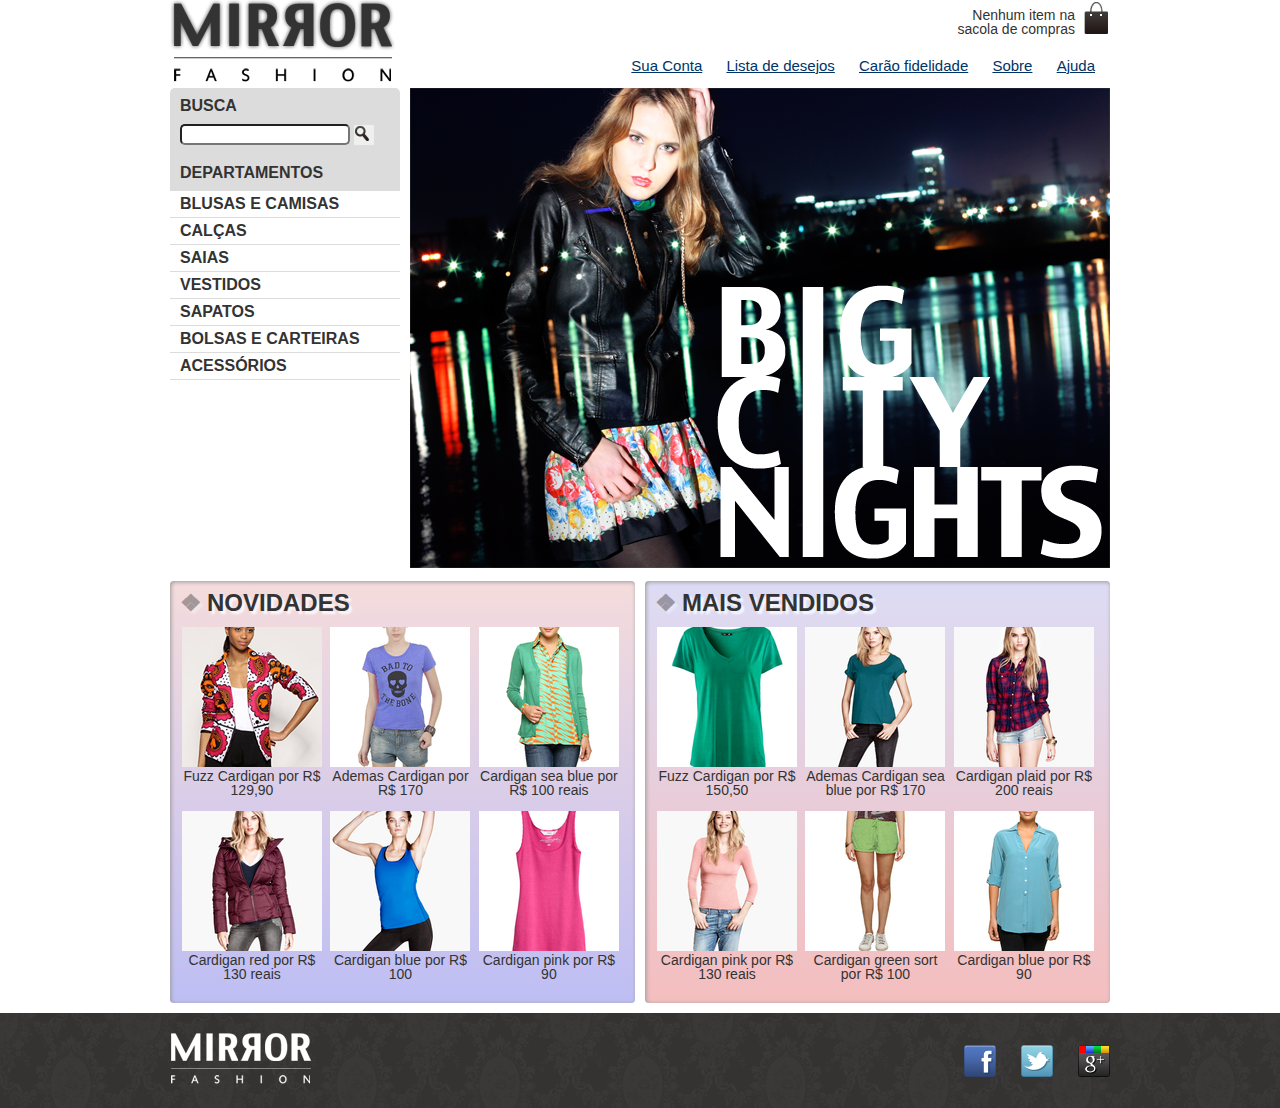
<file: index.html>
<!DOCTYPE html>
<html lang="pt-BR">
    <head>
        <meta charset="UTF-8">
        <meta name="viewport" content="width=device-width">
        <title>Mirror Fashion</title>
        <link rel="stylesheet" href="Css/reset.css">
        <link rel="stylesheet" href="Css/estilos.css">
    </head>
    <body>
        <header class="container">
            <h1><img src="img/logo.png" alt="logo da mirror fashion"></h1>

            <p class="sacola">
                Nenhum item na sacola de compras
            </p> 

            <nav class="menu-opções">
                <ul>
                    <li><a href="#">Sua Conta</a></li>
                    <li><a href="#">Lista de desejos</a></li>
                    <li><a href="#">Carão fidelidade</a></li>
                    <li><a href="sobre.html">Sobre</a></li>
                    <li><a href="#">Ajuda</a></li>
                </ul>
            </nav>             
        </header>
        
        <main class="container destaque">

            <section class="busca">
                <h2>Busca</h2>

                <form>
                    <input type="search">
                        <button>Buscar</button>
                </form>
            </section>
            <!-- Fim .busca -->

            <section class="menu-departamentos">
                <h2>Departamentos</h2>

                <nav>
                    <ul>
                        <li>
                            <a href="#">Blusas e camisas</a>
                            <ul>
                                <li><a href="#">Manga curta</a></li>
                                <li><a href="#">Manga comprida</a></li>
                                <li><a href="#">Camisa social</a></li>
                                <li><a href="#">Camisa casual</a></li>
                            </ul>
                        </li>
                        <li><a href="#">Calças</a></li>
                        <li><a href="#">Saias</a></li>
                        <li><a href="#">Vestidos</a></li>
                        <li><a href="#">Sapatos</a></li>
                        <li><a href="#">Bolsas e carteiras</a></li>
                        <li><a href="#">Acessórios</a></li>
                    </ul>
                </nav>
            </section>
            <!-- Fim .menu-departamentos-->

            <section class="banner-destaque">
                <img src="img/destaque-home.png" alt="Promoção: Big City Night">
            </section>
            <!-- Fim .banner-destaque -->  

        </main>
        <!-- Fim .container .destaque -->
        
        <article class="container paineis">
            <!-- Os paineis de novidades e mais vendidos estarão aqui dentro-->
            
            <section class="painel novidades">
            
            <h2>Novidades</h2>
            
            <nav>
                <ol>

                    <!-- primeiro produto-->
                    <li>
                        <a href="produto.html">
                            <figure>
                                <img src="img/produtos/miniatura1.png" alt="miniatura1">
                                <figcaption>Fuzz Cardigan por R$ 129,90</figcaption>                                   
                            </figure>
                        </a>
                    </li>                 
                    <!-- fim do primeiro produto-->

                    <!-- segundo produto-->
                    <li>
                        <a href="produto.html">
                            <figure>
                                <img src="img/produtos/miniatura2.png" alt="miniatura2">
                                <figcaption>Ademas Cardigan por R$ 170 </figcaption>
                            </figure>
                        </a>
                    </li>
                    <!-- fim do segundo produto-->

                    <!-- terceiro produto-->
                    <li>
                        <a href="produto.html">
                            <figure>
                                <img src="img/produtos/miniatura3.png" alt="miniatura3">
                                <figcaption>Cardigan sea blue por R$ 100 reais</figcaption>
                            </figure>
                        </a>
                    </li>
                    <!-- fim do terceiro produto -->

                    <!-- quarto produto -->
                    <li>
                        <a href="produto.html">
                            <figure>
                                <img src="img/produtos/miniatura4.png" alt="miniatura4">
                                <figcaption>Cardigan red por R$ 130 reais</figcaption>
                            </figure>
                        </a>
                    </li>
                    <!-- fim do quarto produto -->

                    <!-- quinto produto-->
                    <li>
                        <a href=produto.html">
                            <figure>
                                <img src="img/produtos/miniatura5.png" alt="miniatura5">
                                <figcaption>Cardigan blue por R$ 100</figcaption>
                            </figure>
                        </a>
                    </li>
                    <!-- fim do quinto produto -->

                    <!-- sexto produto-->
                    <li>
                        <a href="produto.html">
                            <figure>
                                <img src="img/produtos/miniatura6.png" alt="miniatura6">
                                <figcaption>Cardigan pink por R$ 90</figcaption>
                            </figure>
                        </a>
                    </li>
                    <!-- fim do sexto produto -->

                </ol>
            </nav>
            </section>

            <section class="painel mais-vendidos">
            
                <h2>Mais vendidos</h2>
                
                <nav>
                    <ol>
    
                        <!-- primeiro produto-->
                        <li>
                            <a href="produto.html">
                                <figure>
                                    <img src="img/produtos/miniatura7.png" alt="miniatura7">
                                    <figcaption>Fuzz Cardigan por R$ 150,50</figcaption>                                   
                                </figure>
                            </a>
                        </li>                 
                        <!-- fim do primeiro produto-->
    
                        <!-- segundo produto-->
                        <li>
                            <a href="produto.html">
                                <figure>
                                    <img src="img/produtos/miniatura8.png" alt="miniatura8">
                                    <figcaption>Ademas Cardigan sea blue por R$ 170 </figcaption>
                                </figure>
                            </a>
                        </li>
                        <!-- fim do segundo produto-->
    
                        <!-- terceiro produto-->
                        <li>
                            <a href="produto.html">
                                <figure>
                                    <img src="img/produtos/miniatura9.png" alt="miniatura9">
                                    <figcaption>Cardigan plaid por R$ 200 reais</figcaption>
                                </figure>
                            </a>
                        </li>
                        <!-- fim do terceiro produto -->
    
                        <!-- quarto produto -->
                        <li>
                            <a href="produto.html">
                                <figure>
                                    <img src="img/produtos/miniatura10.png" alt="miniatura10">
                                    <figcaption>Cardigan pink por R$ 130 reais</figcaption>
                                </figure>
                            </a>
                        </li>
                        <!-- fim do quarto produto -->
    
                        <!-- quinto produto-->
                        <li>
                            <a href=produto.html">
                                <figure>
                                    <img src="img/produtos/miniatura11.png" alt="miniatura11">
                                    <figcaption>Cardigan green sort por R$ 100</figcaption>
                                </figure>
                            </a>
                        </li>
                        <!-- fim do quinto produto -->
    
                        <!-- sexto produto-->
                        <li>
                            <a href="produto.html">
                                <figure>
                                    <img src="img/produtos/miniatura12.png" alt="miniatura12">
                                    <figcaption>Cardigan blue por R$ 90</figcaption>
                                </figure>
                            </a>
                        </li>
                        <!-- fim do sexto produto -->
    
                    </ol>
                </nav>
                </section>

        </article>
        <!--fim .container .paineis-->
        
        <footer>
            <div class="container">
                <img src="img/logo-rodape.png" alt="Logo da Mirror Fashion">

                <ul class="social">
                    <li><a href="http://facebook.com/mirrorfashion">Facebook</a></li>
                    <li><a href="http://twitter.com/mirrorfashion">Twitter</a></li>
                    <li><a href="http://plus.google.com/mirrorfashion">Google+</a></li>
                </ul>

            </div>
        </footer>

            
    </body>
</html>
</file>
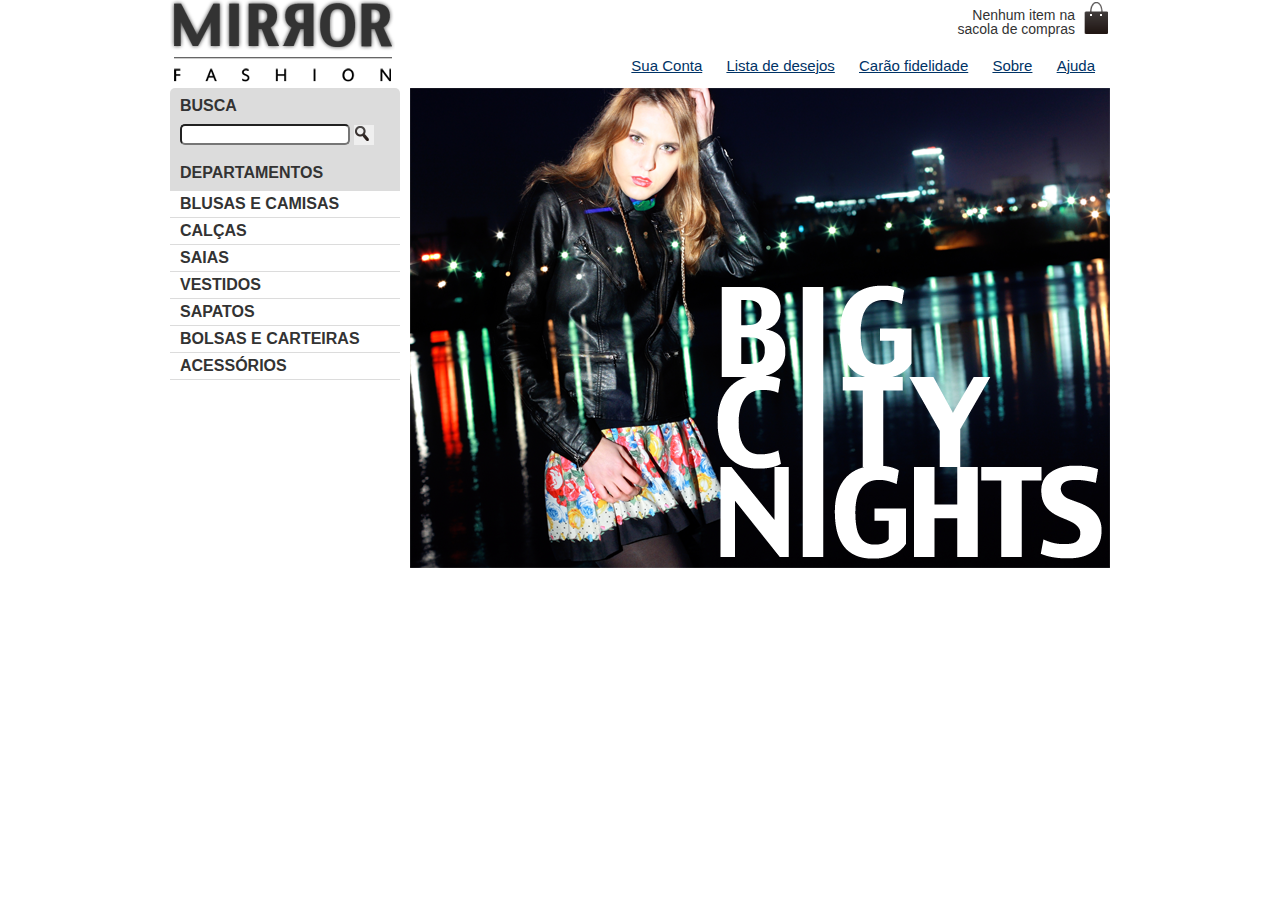
<file: Curso-Frontend/index.html>
<!DOCTYPE html>
<html lang="pt-BR">
    <head>
        <meta charset="UTF-8">
        <title>Mirror Fashion</title>
        <link rel="stylesheet" href="Css/reset.css">
        <link rel="stylesheet" href="Css/estilos.css">
    </head>
    <body>
        <header class="container">
            <h1><img src="img/logo.png" alt="logo da mirror fashion"></h1>

            <p class="sacola">
                Nenhum item na sacola de compras
            </p> 

            <nav class="menu-opções">
                <ul>
                    <li><a href="#">Sua Conta</a></li>
                    <li><a href="#">Lista de desejos</a></li>
                    <li><a href="#">Carão fidelidade</a></li>
                    <li><a href="sobre.html">Sobre</a></li>
                    <li><a href="#">Ajuda</a></li>
                </ul>
            </nav>             
        </header>
        
        <main class="container destaque">

            <section class="busca">
                <h2>Busca</h2>

                <form>
                    <input type="search">
                        <button>Buscar</button>
                </form>
            </section>
            <!-- Fim .busca -->

            <section class="menu-departamentos">
                <h2>Departamentos</h2>

                <nav>
                    <ul>
                        <li><a href="#">Blusas e camisas</a></li>
                        <li><a href="#">Calças</a></li>
                        <li><a href="#">Saias</a></li>
                        <li><a href="#">Vestidos</a></li>
                        <li><a href="#">Sapatos</a></li>
                        <li><a href="#">Bolsas e carteiras</a></li>
                        <li><a href="#">Acessórios</a></li>
                    </ul>
                </nav>
            </section>
            <!-- Fim .menu-departamentos-->

            <section class="banner-destaque">
                <img src="img/destaque-home.png" alt="Promoção: Big City Night">
            </section>
            <!-- Fim .banner-destaque -->  

        </main>
        <!-- Fim .container .destaque -->
        
    </body>
</html>
</file>
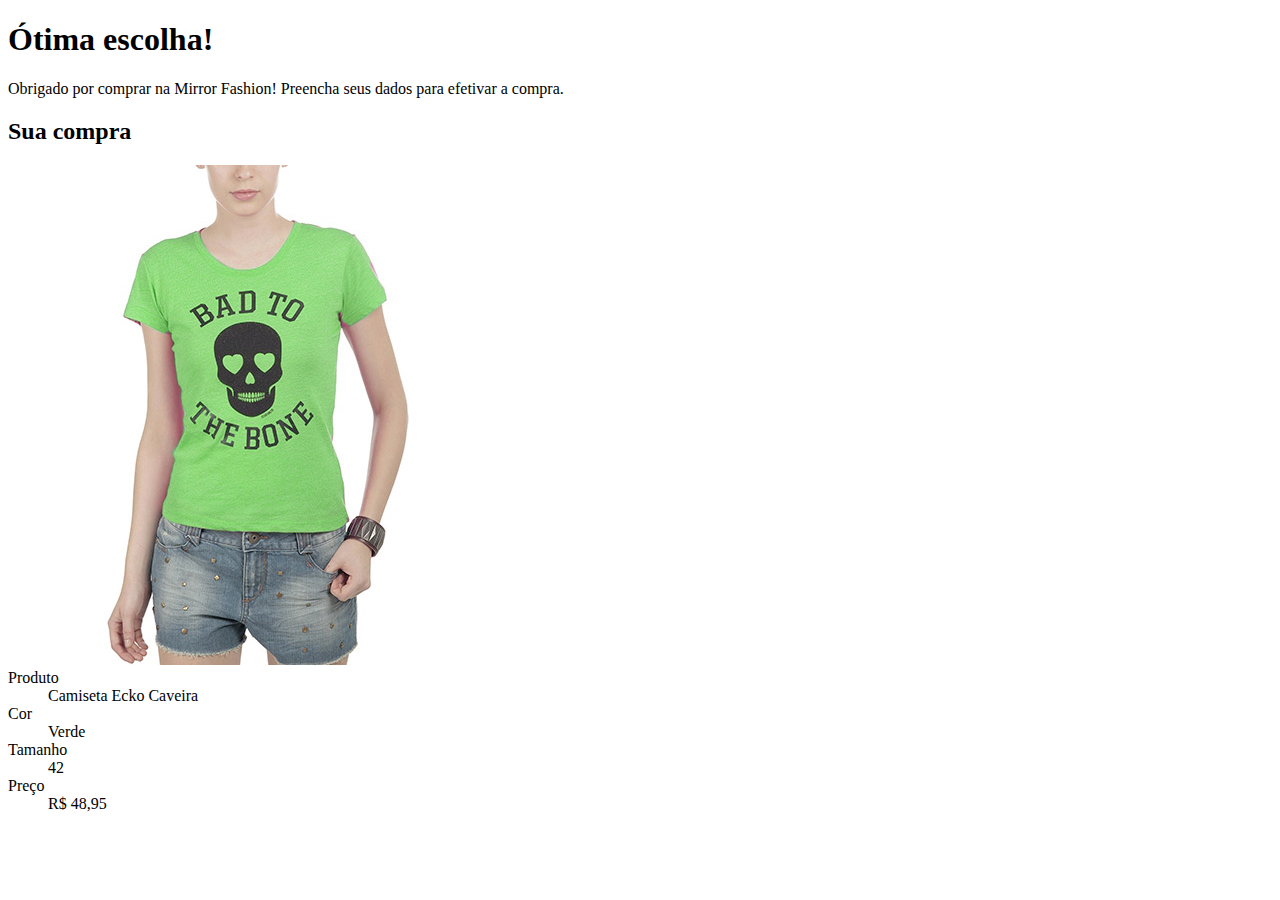
<file: checkout.html>
<!DOCTYPE html>
<html lang="pt-BR">
<head>
    <meta charset="UTF-8">
    <meta name="viewport" content="width=device-width, initial-scale=1.0">
    <title>Checkout - Mirror Fashion</title>
    <link rel="stylesheet" href="https://stackpath.bootstrapcdn.com/bootstrap/4.5.0/css/bootstrap.min.css" integrity="sha384-9aIt2nRpC12Uk9gS9baDl411NQApFmC26EwAOH8WgZl5MYYxFfc+NcPb1dKGj7Sk" crossorigin="anonymous">
</head>
<body>
    <div class="jumbotron jumbotron-fluid">
        <div class="container">
            <h1 class="display-4">Ótima escolha!</h1>
            <p class="lead">Obrigado por comprar na Mirror Fashion!
            Preencha seus dados para efetivar a compra.</p>
        </div>
    </div>

    <div class="container">
        <div class="card mb-3">
            <h2 class="card-header">Sua compra</h2>
            <dl class="card-body">
                <img src="img/produtos/foto2-verde.png" alt="Camiseta Ecko Caveira na cor verde"
                class="img-thumbnail mb-3">
                
                <dt>Produto</dt>
                <dd>Camiseta Ecko Caveira</dd>

                <dt>Cor</dt>
                <dd>Verde</dd>

                <dt>Tamanho</dt>
                <dd>42</dd>

                <dt>Preço</dt>
                <dd>R$ 48,95</dd>
            </dl>
        </div>
    </div>
</body>
</html>
</file>
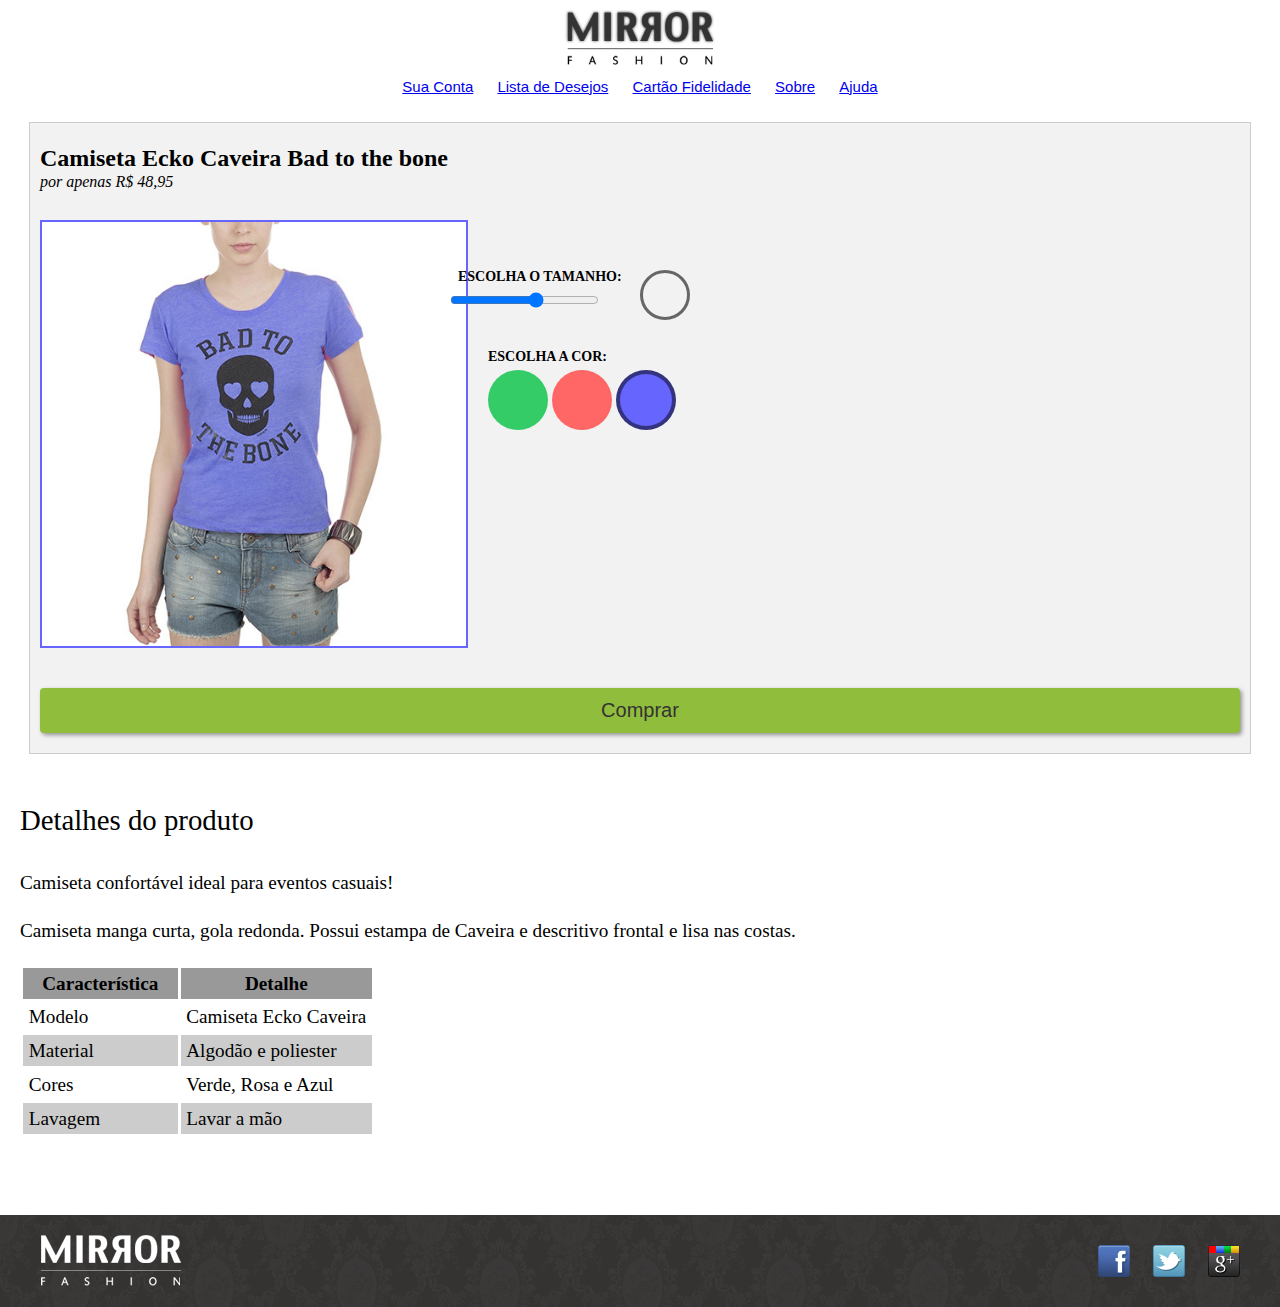
<file: produto.html>
<!DOCTYPE html>
<html lang="pt-BR">
    <head>
        <meta charset="UTF-8">
        <title>Produtos</title>
        <link rel="stylesheet" href="css/tools/container.css">
        <link rel="stylesheet" href="css/generic/reset.css">
        <link rel="stylesheet" href="css/components/shopping-bag.css">
        <link rel="stylesheet" href="css/components/title-mirror.css">
        <link rel="stylesheet" href="css/components/color-ball.css">
        <link rel="stylesheet" href="css/components/button-mirror.css">
        <link rel="stylesheet" href="css/components/size-tshirt.css">
        <link rel="stylesheet" href="css/containers/main-header.css">
        <link rel="stylesheet" href="css/containers/product-mirror.css">
        <link rel="stylesheet" href="css/containers/footer-mirror.css">
        <link rel="stylesheet" href="css/containers/details-mirror.css">
    </head>

    <body>
       
        <header class="main-header container">
            <h1>
                <img class="logo" src="img/logo.png" alt="Logo da Mirror Fashion">
            </h1>

            <p class="shopping-bag">
                Nenhum item na sacola de compras
            </p>

            <nav class="menu">
                <a class="action" href="#">Sua Conta</a>
                <a class="action" href="#">Lista de Desejos</a>
                <a class="action" href="#">Cartão Fidelidade</a>
                <a class="action" href="sobre.html">Sobre</a>
                <a class="action" href="#">Ajuda</a>
            </nav>
        </header>

        <section class="product-mirror container">
            <h2 class="title-mirror">Camiseta Ecko Caveira Bad to the bone</h2>
            <p class="price">por apenas R$ 48,95</p>

            <form action="checkout.html" method="POST">
                <fieldset class="color-ball">
                    <legend class="color">Escolha a cor:</legend>
                    
                    <input class="input" type="radio" name="cor" value="verde" id="verde" checked>
                    <label class="ball" for="verde">
                        <img class="photo" src="img/produtos/foto2-verde.png" alt="Produto na cor verde">
                    </label>

                    <input  class="input" type="radio" name="cor" value="rosa" id="rosa" checked>
                    <label class="ball" for="rosa">
                        <img class="photo" src="img/produtos/foto2-rosa.png" alt="Produto na cor rosa">
                    </label>                  

                    <input  class="input" type="radio" name="cor" value="azul" id="azul" checked>
                    <label class="ball" for="azul">
                        <img class="photo" src="img/produtos/foto2-azul.png" alt="Produto na cor azul">
                    </label> 
                </fieldset>

                <fieldset class="size-tshirt">
                    <legend>Escolha o tamanho:</legend>
               
                    <input type="range" min="36" max="46" value="42" step="2" name="tamanho" id="tamanho">
                    <output for="tamanho" name="valortamanho"></output>
                </fieldset>
                
                <button class="button-mirror">Comprar</button>

            </form>
        </section>

        <section class="details-mirror">
            <h2>Detalhes do produto</h2>
   
            <p>Camiseta confortável ideal para eventos casuais!</p>
            <p>Camiseta manga curta, gola redonda. Possui estampa de Caveira e descritivo
                frontal e lisa nas costas.</p>
            
            <table>
                <thead>
                    <tr>
                        <th>Característica</th>
                        <th>Detalhe</th>
                    </tr>
                </thead>
                <tbody>
                    <tr>
                        <td>Modelo</td>
                        <td>Camiseta Ecko Caveira</td>
                    </tr>
                    <tr>
                        <td>Material</td>
                        <td>Algodão e poliester</td>
                    </tr>
                    <tr>
                        <td>Cores</td>
                        <td>Verde, Rosa e Azul</td>
                    </tr>
                    <tr>
                        <td>Lavagem</td>
                        <td>Lavar a mão</td>
                    </tr>
                </tbody>
            </table>
            
        </section>

        <footer class="footer-mirror">
            <div class="container">
                <img class="logo" src="img/logo-rodape.png" alt="Logo da Mirror Fashion">

                <ul class="social">
                    <li><a href="http://facebook.com/mirrorfashion">Facebook</a></li>
                    <li><a href="http://twitter.com/mirrorfashion">Twitter</a></li>
                    <li><a href="http://plus.google.com/mirrorfashion">Google+</a></li>
                </ul>
            </div>
        </footer>
        
        <script type="text/javascript" src="js/produto.js"></script>
                
    </body>
</html>
</file>
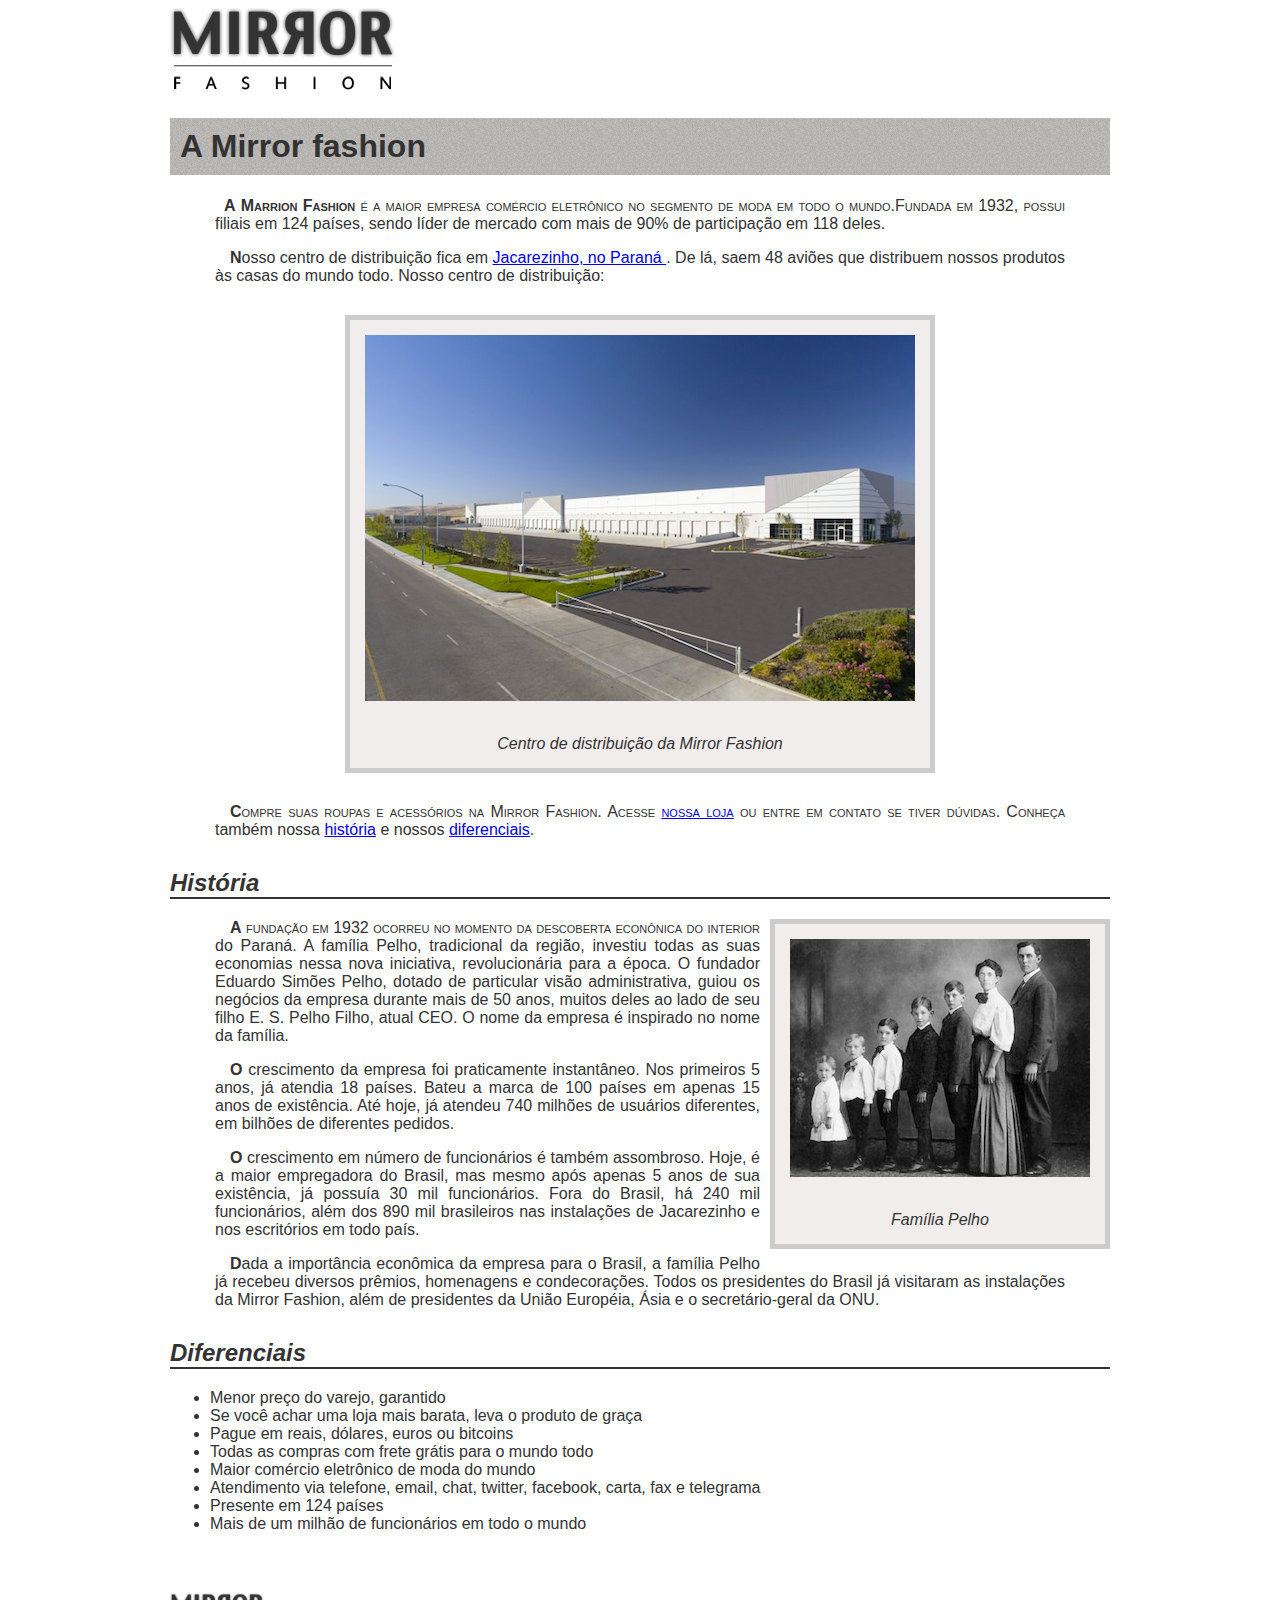
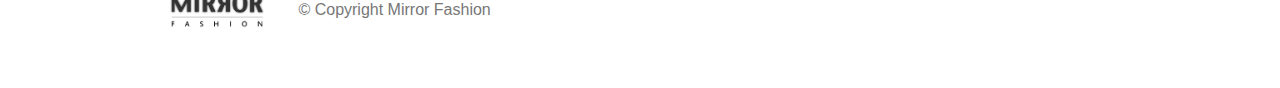
<file: sobre.html>
<!DOCTYPE html>
<html lang="pt-BR">
    <head>
        <title>Sobre - Mirror Fashion</title>
        <meta charset="utf-8">
        <meta name="viewport" content="width=device-width">        
        <link rel='stylesheet' href="Css/sobre.css">
        
        
    </head>
    
    <body>

        <article>
            <section>
                <img src='img/logo.png'alt= 'Logo da Mirron Fashion'> 
                <h1> A Mirror fashion</h1>

                <p>
                    A <strong> Marrion Fashion </strong> é a maior empresa comércio eletrônico no segmento de moda em todo o mundo.Fundada em 1932, possui filiais em 124 países, sendo líder de mercado com mais de 90% de participação em 118 deles.
                </p>

                <p>
                    Nosso centro de distribuição fica em <a href="https://maps.google.com.br/?q=Jacarezinho">  Jacarezinho, no Paraná </a>. De lá, saem 48 aviões que 
                    distribuem nossos produtos às casas do mundo todo. Nosso centro de distribuição:
                </p>

                <figure id="centro-distribuicao">
                    <img src="img/centro-distribuicao.png"alt= "Foto do Centro de distribuição da Mirror fashion" > 
                    <figcaption>Centro de distribuição da Mirror Fashion</figcaption>
                </figure>

                <p>
                    Compre suas roupas e acessórios na Mirror Fashion. Acesse <a href="index.html">nossa loja</a> ou entre em contato 
                    se tiver dúvidas. Conheça também nossa <a href="#História">história</a> e nossos <a href="#diferenciais">diferenciais</a>.
                </p>
            </section>

            <section>
                <h2 id="História"><em>História</em></h2>

                <figure id="familia-pelo">            
                    <img src='img/familia-pelho.jpg' alt='Foto da família Pelho'>
                    <figcaption>Família Pelho</figcaption>
                </figure>

                <p>
                    A fundação em 1932 ocorreu no momento da descoberta econônica do interior do Paraná. A 
                    família Pelho, tradicional da região, investiu todas as suas economias nessa nova iniciativa, 
                    revolucionária para a época. O fundador Eduardo Simões Pelho, dotado de particular visão 
                    administrativa, guiou os negócios da empresa durante mais de 50 anos, muitos deles ao lado 
                    de seu filho E. S. Pelho Filho, atual CEO. O nome da empresa é inspirado no nome da família.
                </p>

                <p>
                    O crescimento da empresa foi praticamente instantâneo. Nos primeiros 5 anos, já atendia 18 países. 
                    Bateu a marca de 100 países em apenas 15 anos de existência. Até hoje, já atendeu 740 milhões 
                    de usuários diferentes, em bilhões de diferentes pedidos.
                </p>

                <p>
                    O crescimento em número de funcionários é também assombroso. Hoje, é a maior empregadora do 
                    Brasil, mas mesmo após apenas 5 anos de sua existência, já possuía 30 mil funcionários. Fora do 
                    Brasil, há 240 mil funcionários, além dos 890 mil brasileiros nas instalações de Jacarezinho e 
                    nos escritórios em todo país.
                </p>

                <p>
                    Dada a importância econômica da empresa para o Brasil, a família Pelho já recebeu diversos prêmios, 
                    homenagens e condecorações. Todos os presidentes do Brasil já visitaram as instalações da Mirror 
                    Fashion, além de presidentes da União Européia, Ásia e o secretário-geral da ONU.
                </p>
            </section>

            <section>
                <h2 id="diferenciais"><em>Diferenciais</em></h2>

                <ul>
                    <li>Menor preço do varejo, garantido</li>
                    <li>Se você achar uma loja mais barata, leva o produto de graça</li>
                    <li>Pague em reais, dólares, euros ou bitcoins</li>
                    <li>Todas as compras com frete grátis para o mundo todo</li>
                    <li>Maior comércio eletrônico de moda do mundo</li>
                    <li>Atendimento via telefone, email, chat, twitter, facebook, carta, fax e telegrama</li>
                    <li>Presente em 124 países</li>
                    <li>Mais de um milhão de funcionários em todo o mundo</li>
                </ul>
            </section>
        </article>

        <footer>
            <img src="img/logo.png" alt="Logo da Mirror Fashion">
            &copy; Copyright Mirror Fashion
        </footer>
    </body>
</html>
</file>
<file: Css/estilos.css>
body {
    color: #333333;
    font-family: 'Lucida Sans Unicode', 'Lucida Grande', Arial, sans-serif;
}

header {
    position: relative;

}

.sacola {
    background-image: url(../img/sacola.png);
    background-repeat: no-repeat;
    background-position: top right;
    font-size: 14px;
    text-align: right;
    width: 140px;
    padding-right: 35px; 
    padding-top: 8px;
    position: absolute;
    top: 0;
    right: 0;   
}

.menu-opções {
    position: absolute;
    bottom: 0;
    right: 0;
    margin-bottom: 20;
    padding: 15px;
}

.menu-opções ul {
    font-size: 15px;
}

.menu-opções a {
    color: #003366;
}

.menu-opções a:hover {
    color: #007dc6;
}

.menu-opções a:active {
    color: #867dc6;
}

.menu-opções ul li {
    display: inline;
    margin-left: 20px;
    
}

.container {
    margin: 0 auto;
    width: 940px;
}

.busca {
    border-top-left-radius: 5px;
    border-top-right-radius: 5px;
}

.busca, 
.menu-departamentos {
    background-color: #dcdcdc;
    font-weight: bold;
    text-transform: uppercase;
    margin-right: 10px;
    width: 230px;
    float: left;
    
}

.busca h2, 
.busca form, 
.menu-departamentos h2 {
    margin: 10px;
}

.menu-departamentos li{
    background-color: white;
    margin-bottom: 1px;
    padding: 5px 10px;
    
}

.menu-departamentos a {
    color: #333333;
    text-decoration: none;
}

.menu-departamentos li ul {
    display: none;
}

.menu-departamentos li:hover ul {
    display:block;
}

.menu-departamentos ul ul li {
    background-color: #dcdcdc;
}

.menu-departamentos li li a::before {
    content: '\272A';
    padding-right: 5px;
}

.busca input[type=search] {
    width: 170px;
    border-radius: 5px;
}

.busca button{
    /* adicionando imagem */
    background-image: url(../img/busca.png);
    background-repeat: no-repeat;
    border: none;

    /*tamanho da imagem*/
    width: 20px;
    height: 20px;

    /* imagem replacement */
    text-indent: -9999px;
    cursor: pointer;
}

.menu-departamentos {
    clear: left;
}

.painel {
    margin: 10px 0;
    padding: 10px;
    width: 445px;
    border-radius: 4px;
    box-shadow: inset 1px 1px 4px #999;
}

.novidades {
    float: left;
    background-color: #f5dcdc;
    background: linear-gradient(#f5dcdc, #bebef4);
}

.mais-vendidos {
    float: right;
    background-color: #dcdcf5;
    background: linear-gradient(#dcdcf5, #f4bebe);
}

.painel li {
    display: inline-block;
    vertical-align: top;
    width: 140px;
    margin: 2px;
    padding-bottom: 10px;
    transition: 0.7s ease-out;
}

.painel li:hover {
    background-color: rgba(255, 255, 255, 0.8);
    box-shadow: 0 0 5px #333;
    transition: 0.7s ease-in;
    transform: scale(1.2) rotate(-5deg);
}

.painel li:nth-child(2n):hover{
    transform: scale(1.2) rotate(5deg)
}
 
.painel h2 {
    font-size: 24px;
    font-weight: bold;
    text-transform: uppercase;
    margin-bottom: 10px;
    text-shadow: 3px 3px 2px rgba(255, 255, 255, 0.8);    
}

.painel h2::before {
    content: "\2756";
    padding-right: 5px;
    opacity: 0.4;
}

.painel a {
    color: #333;
    font-size: 14px;
    text-align: center;
    text-decoration: none;
}

footer {
    background-image: url(../img/fundo-rodape.png);
    clear: both;
    padding: 20px 0;
}

footer .container {
    position: relative;
}

.social {
    position: absolute;
    top: 12px;
    right: 0;
}

.social li {
    float: left;
    margin-left: 25px;
}

.social a {
    /* tamanho da imagem */
    height: 32px;
    width: 32px;

    /* image replacement */
    display: block;
    text-indent: -9999px;   
}

.social a[href*="facebook.com"]{
    background-image: url(../img/facebook.png);
}

.social a[href*="twitter.com"]{
    background-image: url(../img/twitter.png);
}

.social a[href*="plus.google.com"]{
    background-image: url(../img/googleplus.png);
}

@media (max-width: 939px){

/* adicionar aqui os novos estilos para mobile */
    .container {
        width: 96%;
    }

    header h1 {
        text-align: center;
    }

    header h1 img {
        max-width: 50%;
    }

    .sacola {
        display: none;
    }
    
    .menu-opções {
        position: static;
        text-align: center;
    }

    .menu-opções ul li {
        display: inline-block;
        margin: 5px;
    }

    .busca,
    .menu-departamentos,
    .banner-destaque img {
        margin-right: 0;
        width: 100%;
    }

    .painel {
        width: auto;
    }

    .painel li {
        width: 30%;
    }

    .painel img {
        width: 100%;
    }

    @media (min-width: 480px) {
        header h1 {
            margin: 5px;
        }

        .menu-departamentos {
            padding-bottom: 10px;
            margin-bottom: 10px;
        }

        .menu-departamentos nav > ul {
            column-count: 2;
        }
    }

    @media (min-width: 720px) {
        header h1 {
            text-align: left;
        }

        .menu-opções {
            position: absolute;
        }

        .menu-opções ul li {
            margin-left: auto;
        }

        .sacola {
            display: block;
        }

        .painel li {
            width: 15%;
        }

        .busca,
        .menu-departamentos {
            margin-right: 1%;
            width: 30%;
        }

        .menu-departamentos nav > ul {
            column-count: 1;
        }

        .banner-destaque img {
            width: 69%;
        }
    }
}
</file>
<file: Curso-Frontend/Css/estilos.css>
body {
    color: #333333;
    font-family: 'Lucida Sans Unicode', 'Lucida Grande', Arial, sans-serif;
}

header {
    position: relative;

}

.sacola {
    background-image: url(../img/sacola.png);
    background-repeat: no-repeat;
    background-position: top right;
    font-size: 14px;
    text-align: right;
    width: 140px;
    padding-right: 35px; 
    padding-top: 8px;
    position: absolute;
    top: 0;
    right: 0;   
}

.menu-opções {
    position: absolute;
    bottom: 0;
    right: 0;
    margin-bottom: 20;
    padding: 15px;
}

.menu-opções ul {
    font-size: 15px;
}

.menu-opções a {
    color: #003366;
}

.menu-opções a:hover {
    color: #007dc6;
}

.menu-opções a:active {
    color: #867dc6;
}

.menu-opções ul li {
    display: inline;
    margin-left: 20px;
    
}

.container {
    margin: 0 auto;
    width: 940px;
}

.busca {
    border-top-left-radius: 5px;
    border-top-right-radius: 5px;
}

.busca, 
.menu-departamentos {
    background-color: #dcdcdc;
    font-weight: bold;
    text-transform: uppercase;
    margin-right: 10px;
    width: 230px;
    float: left;
}

.busca h2, 
.busca form, 
.menu-departamentos h2 {
    margin: 10px;
}

.menu-departamentos li{
    background-color: white;
    margin-bottom: 1px;
    padding: 5px 10px;
    
}

.menu-departamentos a {
    color: #333333;
    text-decoration: none;
}

.menu-departamentos li ul {
    display: none;
}

.menu-departamentos li:hover ul {
    display:block;
}

.menu-departamentos ul ul li {
    background-color: #dcdcdc;
}

.menu-departamentos li li a::before {
    content: '\272A';
    padding-right: 5px;
}

.busca input[type=search] {
    width: 170px;
    border-radius: 5px;
}

.busca button{
    /* adicionando imagem */
    background-image: url(../img/busca.png);
    background-repeat: no-repeat;
    border: none;

    /*tamanho da imagem*/
    width: 20px;
    height: 20px;

    /* imagem replacement */
    text-indent: -9999px;
    cursor: pointer;
}

.menu-departamentos {
    clear: left;
}

.painel {
    margin: 10px 0;
    padding: 10px;
    width: 445px;
    border-radius: 4px;
    box-shadow: inset 1px 1px 4px #999;
}

.novidades {
    float: left;
    background-color: #f5dcdc;
    background: linear-gradient(#f5dcdc, #bebef4);
}

.mais-vendidos {
    float: right;
    background-color: #dcdcf5;
    background: linear-gradient(#dcdcf5, #f4bebe);
}

.painel li {
    display: inline-block;
    vertical-align: top;
    width: 140px;
    margin: 2px;
    padding-bottom: 10px;
    transition: 0.7s ease-out;
}

.painel li:hover {
    background-color: rgba(255, 255, 255, 0.8);
    box-shadow: 0 0 5px #333;
    transition: 0.7s ease-in;
    transform: scale(1.2) rotate(-5deg);
}

.painel li:nth-child(2n):hover{
    transform: scale(1.2) rotate(5deg)
}
 
.painel h2 {
    font-size: 24px;
    font-weight: bold;
    text-transform: uppercase;
    margin-bottom: 10px;
    text-shadow: 3px 3px 2px rgba(255, 255, 255, 0.8);    
}

.painel h2::before {
    content: "\2756";
    padding-right: 5px;
    opacity: 0.4;
}

.painel a {
    color: #333;
    font-size: 14px;
    text-align: center;
    text-decoration: none;
}

footer {
    background-image: url(../img/fundo-rodape.png);
    clear: both;
    padding: 20px 0;
}

footer .container {
    position: relative;
}

.social {
    position: absolute;
    top: 12px;
    right: 0;
}

.social li {
    float: left;
    margin-left: 25px;
}

.social a {
    /* tamanho da imagem */
    height: 32px;
    width: 32px;

    /* image replacement */
    display: block;
    text-indent: -9999px;   
}

.social a[href*="facebook.com"]{
    background-image: url(../img/facebook.png);
}

.social a[href*="twitter.com"]{
    background-image: url(../img/twitter.png);
}

.social a[href*="plus.google.com"]{
    background-image: url(../img/googleplus.png);
}
</file>
<file: css/tools/container.css>
.container {
    max-width: 1200px;
    margin-right: auto;
    margin-left: auto;
}
</file>
<file: css/components/shopping-bag.css>
.shopping-bag {
    display: none;
}
</file>
<file: css/components/title-mirror.css>
.title-mirror {
    font-size: 24px;
    font-weight: bold;
    line-height: 1.3;
}
</file>
<file: css/components/color-ball.css>
.color-ball {
    position: relative;
    padding-top: 75px;
    
}

.color-ball > .ball::before {
    content: '';
    box-sizing: border-box;
    position: absolute;
    width: 60px;
    height: 60px;
    border-radius: 50%;
    background-color: gray;
    cursor: pointer;
    top: 5px;
    
}

.color-ball > .ball[for="verde"]::before {
    background-color: #33cc66;
}

.color-ball > .ball[for="rosa"]::before {
    background-color: #ff6666;
    left: 70px;
}

.color-ball > .ball[for="azul"]::before {
    background-color: #6666ff;
    left: 140px;
}


.color-ball > .input {
    display: none;
}

.color-ball  .input:checked + .ball::before {
    border: 4px solid rgba(0, 0, 0, 0.5);
}

.color-ball  .photo {
    box-sizing: border-box;
    display: none;
    width: 100%;
   
}

.color-ball > .ball[for="verde"] > .photo {
    border: 2px solid #33cc66;
}

.color-ball > .ball[for="rosa"] > .photo {
    border: 2px solid #ff6666;
}

.color-ball > .ball[for="azul"] > .photo {
    border: 2px solid #6666ff;
}


.color-ball > .input:checked + .ball > .photo {
    display: block;
}


@media (min-width: 450px) {
    .color-ball .photo {
        width: 428px;
    }
}

@media (min-width: 840px){
    .color-ball {
        padding-top: 0;
    }
    .color-ball > .color {
        position: absolute;
        left: 448px;
        top: 130px;

    }

    .color-ball > .ball::before {
        position: static;
        display: inline-block;
        margin-top: 150px;
    }

    .color-ball .photo {
        float: left;
        margin-right: 20px;
    }
}
</file>
<file: css/components/button-mirror.css>
.button-mirror {
    font-size: 20px;
    width: 100%;    
    height: 45px;
    background-color: #91bd3c;
    color: #333;
    border-radius: 4px;
    border: 0;
    box-shadow: 2px 2px 4px rgba(0, 0, 0, 0.4);
    cursor: pointer;
    transition: box-shadow 100ms linear, transform 50ms;
    margin-top: 40px;
}

.button-mirror:hover {
    box-shadow: 0px 0px 0px rgba(0, 0, 0, 0);
}

.button-mirror:active {
    transform: translateY(2px) scale(0.98);
}
</file>
<file: css/components/size-tshirt.css>
.size-tshirt > legend {
    font-size: 14px;
    font-weight: bold;
    text-transform: uppercase;
    padding: 10px;
    padding-left: 0;
}

.size-tshirt > output {
    display: inline-block;
    height: 44px;
    width: 44px;
    line-height: 44px;
    text-align: center;
    border: 3px solid #666;
    border-radius: 50%;
    color: #555;
}



@media (min-width: 840px) {
    .size-tshirt {
       padding-top: 0;
   }

   .size-tshirt > legend {
    position: absolute;
    left: 448px;
    top: 260px;
    padding: 10px;
   }

   .size-tshirt output {
       position: absolute;
       left: 640px;
       top: 270px;
       margin-bottom: 10px;
       
   }

   .size-tshirt input {
    position: absolute;
    left: 448px;
    top: 280px;
    padding: 10px;
   }



}
</file>
<file: css/containers/main-header.css>
.main-header{
    padding-top: 10px;
    padding-bottom: 20px;
    text-align: center;
    font-family: 'Lucida Sans Unicode', 'Lucida Grande', Arial, sans-serif;
    font-size: 15px;
    min-width: 320px;
}

.main-header  .logo {
    width: 150px;
    margin-bottom: 10px;
}

.main-header  .action {
    display: inline-block;
    margin: 0 10px 8px;
    margin-right: 10px;
    margin-left: 10px;
    margin-bottom: 8px;
}
</file>
<file: css/containers/product-mirror.css>
.product-mirror {
    background-color: #f2f2f2;
    border: 1px solid #ccc;
    padding: 20px 10px;
}

.product-mirror > .price {
    font-style: italic;
    margin-bottom: 30px;
}

.product-mirror .color {
    text-transform: uppercase;
    font-size: 14px;
    font-weight: bold;
}
</file>
<file: css/containers/footer-mirror.css>
.footer-mirror {
    background-image: url(../../img/fundo-rodape.png);
    padding-top: 20px;
    padding-bottom: 20px;
    text-align: center;
    margin-top: 40px;
}

.footer-mirror .logo {
    margin-bottom: 20px;
}

.footer-mirror .social {
    display: flex;
    justify-content: space-between;
    width: 142px;
    margin-left: auto;
    margin-right: auto;
}

.footer-mirror a {
    display: block;
    width: 32px;
    height: 32px;
    text-indent: -9999px;
    background-repeat: no-repeat;
}

.footer-mirror [href*='facebook'] {
    background-image: url(../../img/facebook.png);
}

.footer-mirror [href*='twitter'] {
    background-image: url(../../img/twitter.png);
}

.footer-mirror [href*='google'] {
    background-image: url(../../img/googleplus.png);
}

@media (min-width: 530px) {
    .footer-mirror > .container {
        display: flex;
        justify-content: space-between;
        align-items: center;
        padding-left: 20px;
        padding-right: 20px;
    }

    .footer-mirror .social {
        margin-left: 0;
        margin-right: 0;

    }

    .footer-mirror .logo {
        margin-bottom: 0;
    }
}
</file>
<file: css/containers/details-mirror.css>
.details-mirror {
    padding: 2em 0;
}

.details-mirror h2 {
    font-size: 1.5em;
    line-height: 2;
}

.details-mirror p {
    margin: 1em 0;
    font-size: 1em;
    line-height: 1.5;
}

.details-mirror table {
    border-spacing: 0.2em;
    border-collapse: separate;
}

.details-mirror thead {
    background-color: #999;
}

.details-mirror thead th {
    font-weight: bold;
    padding: 0.3em 1em;
    text-align: center;
}

.details-mirror td {
    padding: 0.3em;
}

.details-mirror tr:nth-child(2n) {
    background-color: #ccc;
}

.details-mirror td:first-child {
    font-size: italic;
}

@media (min-width: 840px) {
   
    .details-mirror {
        position: relative;
        display: block;
        margin-right: 20px;
        margin-left: 20px;
        font-size: 1.2em;
    
    }
}
</file>
<file: Css/sobre.css>
body {
    color:#333333;
    font-family: 'Lucida Sans Unicode', 'Lucida Grande', Arial, sans-serif;
    margin-left: auto;
    margin-right: auto;
    width: 940px; 
    
}




h1 {
    background-image: url(../img/sobre-background.jpg);
    padding: 10px;

}

h2 {
    border-bottom: 2px solid #333333;
    margin-top: 30px;
}

p {
    padding: 0 45px;
    text-indent: 15px;
    text-align: justify;
}

figure {
    background-color: #f2eded;
    text-align: center;
    border: 5px solid #ccc;
    padding: 15px;
    margin: 30px;

}

figcaption {
    font-style: italic;
    margin-top: 30px;
}

#centro-distribuicao {
    margin-left: auto;
    margin-right: auto;
    width: 550px;
}

footer {
    color: #777777;
    margin: 30px 0;
    padding: 30px 0;
}

footer img {
    margin-right: 30px;
    vertical-align: middle;
    width: 94px;
}

#familia-pelo {
    float: right;
    margin: 0 0 10px 10px;
}

p::first-letter {
    font-weight: bold;
}

h1 + p {
    text-indent: 9px;
}

:not(p) + p::first-line {
    font-variant: small-caps;
}

. footer {
    color: #777;
    margin: 30px 0;
    padding: 30px 0;
}

footer img {
    margin-right: 30px;
    vertical-align: middle;
    width: 94px;
}

@media (max-width: 560px) {
    body {
        width: 96%;
        margin-right: auto;
        margin-left: auto;      
    }

    p {
        text-align: justify;
        padding: 0;
        text-indent: 0;
    }

    h1 + p {
        text-indent: 0;
    }

    #centro-distribuicao {
        margin-left: 0;
        margin-right: 0;
        width: 100%;
    }

   #centro-distribuicao img {
        max-width: 100%;

   }
   
   Figure {
        text-align: left;
        padding: 0;
        margin: 0;
   }

   figcaption {
        font-style: italic;
        margin-top: 0;
        text-align: justify;
   }

   #familia-pelo {
        margin-left: auto;
        margin-right: auto;
        width: 80%;
        display: block;
        float: none;
        
   }

   #familia-pelo img {
       width: 100%;
   }

   ul li {
       text-align: justify;
       padding: 5px;
   }

   footer {
       text-align: justify;
       letter-spacing: 1px;
   }
   footer img {
        float: left;
        
   }


   
    
    

}
</file>
